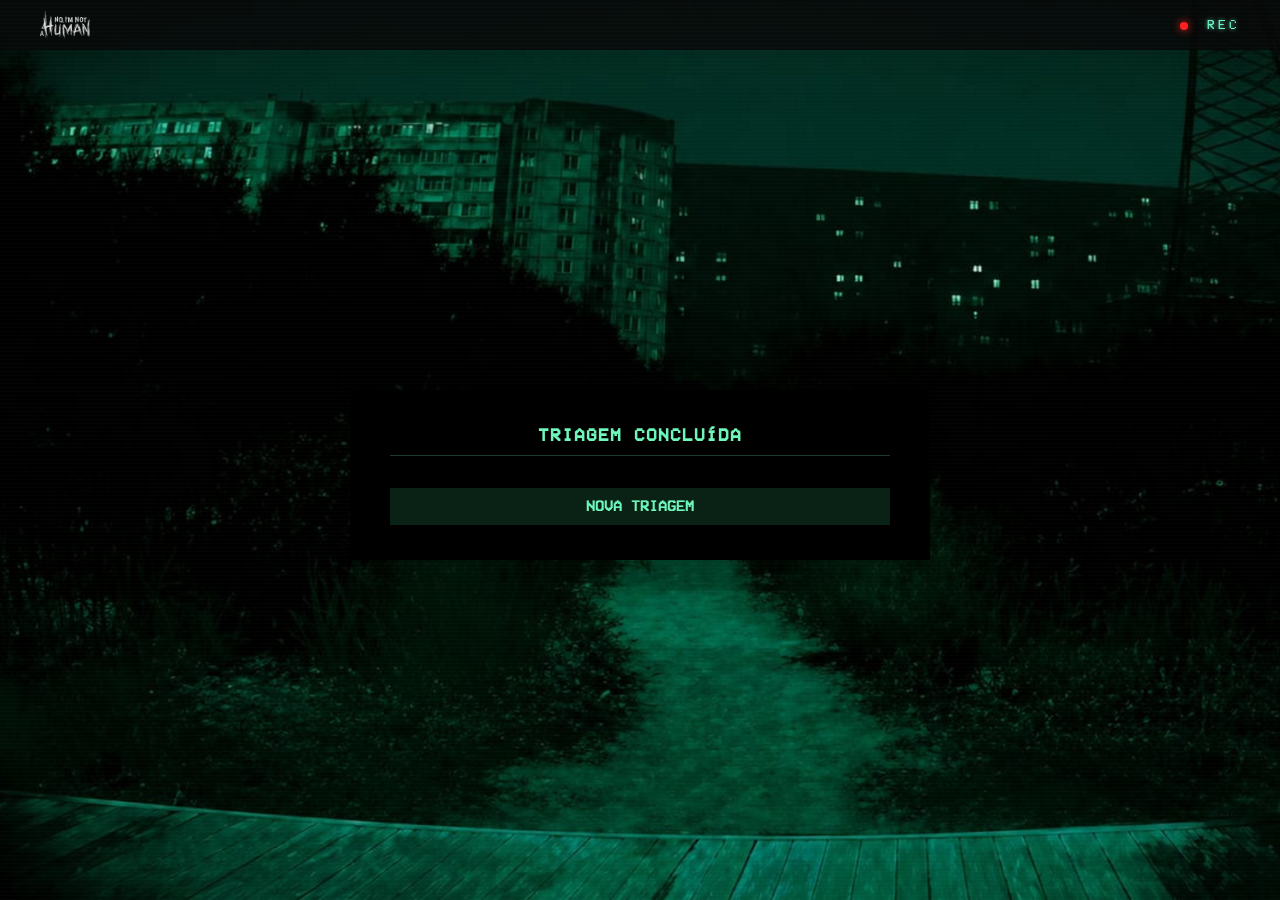
<file: resultado.html>
<!DOCTYPE html>
<html lang="pt-BR">

<head>
    <meta charset="UTF-8">
    <meta name="viewport" content="width=device-width, initial-scale=1.0">
    <link rel="stylesheet" href="/frontend/css/resultado.css">
    <title>No, I'm Not a Human - Diagnóstico</title>
</head>

<body>

    <header class="header-human">
        <img class="logo-imagem" src="/frontend/imagens/logo.png" alt="Logo de Identificação">
        <div class="status">
            <span class="rec"></span>
            REC
        </div>
    </header>

    <main class="container-pai">
        <section class="container-dialogo">
            <h2 class="titulo-painel">TRIAGEM CONCLUÍDA</h2>

            <button type="button" onclick="window.location.href='index.html'" class="btn-human">NOVA TRIAGEM</button>
        </section>
    </main>
</body>

</html>
</file>
<file: frontend/css/resultado.css>
* {
    margin: 0;
    padding: 0;
    box-sizing: border-box;
}

@font-face {
    font-family: 'VCR OSD Mono';
    src: url('/frontend/fonte/VCR_OSD_MONO_1.001.ttf') format('truetype');
}

html,
body {
    width: 100vw;
    height: 100vh;
    overflow: hidden;
}

body {
    font-family: 'VCR OSD Mono', monospace;
    font-size: 14px;
    color: #6ef6bb;
    background-color: #000;
    background-image: url('/frontend/imagens/background.png');
    background-size: cover;
    background-position: center;
    background-repeat: no-repeat;
    position: relative;
}

.header-human {
    width: 100%;
    height: 50px;
    display: flex;
    align-items: center;
    justify-content: space-between;
    padding: 0 40px;
    background-color: rgba(8, 9, 9, 0.85);
    z-index: 10;
}

.header-human::before {
    content: "";
    position: absolute;
    inset: 0;
    background: repeating-linear-gradient(to bottom,
            transparent 0px,
            transparent 3px,
            rgba(255, 255, 255, 0.025) 4px);
    pointer-events: none;
}

.logo-imagem {
    position: relative;
    z-index: 2;
    width: 50px;
    height: auto;
    filter: brightness(0.85) contrast(1.2);
}

.status {
    position: relative;
    z-index: 2;
    font-size: 13px;
    letter-spacing: 3px;
    color: #6ef6bb;
    text-shadow: 0 0 4px rgba(111, 227, 204, 0.9);
}

.rec {
    display: inline-block;
    width: 8px;
    height: 8px;
    margin-right: 8px;
    background: #ff2020;
    border-radius: 50%;
    box-shadow: 0 0 8px #ff2020;
    animation: blink 1.2s infinite;
}

.container-pai {
    position: absolute;
    top: 50px;
    left: 0;
    width: 100vw;
    height: calc(100vh - 50px);
    display: flex;
    justify-content: center;
    align-items: center;
    padding: 0 20px;
}

.container-dialogo {
    position: relative;
    z-index: 2;
    width: 580px;
    max-height: calc(100vh - 80px);
    background-color: #000000;
    padding: 35px 40px;
    display: flex;
    flex-direction: column;
    align-items: center;
    text-align: center;
    gap: 22px;
}

.titulo-painel {
    font-size: 18px;
    color: #6ef6bb;
    border-bottom: 1px solid #1c3d2b;
    padding-bottom: 10px;
    letter-spacing: 1px;
    width: 100%;
}

.btn-human {
    width: 100%;
    border: none;
    padding: 10px;
    margin-top: 10px;
    background-color: #0a2115;
    color: #6ef6bb;
    font-family: 'VCR OSD Mono', monospace;
    font-size: 15px;
    font-weight: bold;
    cursor: pointer;
    transition: all 0.2s ease-in-out;
}

.btn-human:hover {
    background-color: #6ef6bb;
    color: #000000;
}

@keyframes blink {

    0%,
    40% {
        opacity: 1;
    }

    41%,
    100% {
        opacity: 0.2;
    }
}

@media (max-width: 1024px) {
    .container-scanner {
        left: 5%;
        height: 100%;
        bottom: -40px;
    }

    .container-dialogo {
        width: 380px;
    }
}

@media (max-width: 768px) {

    html,
    body {
        overflow-y: auto;
        height: auto;
    }

    .container-pai {
        position: relative;
        height: auto;
        flex-direction: column;
        padding: 20px 15px;
    }

    .container-scanner {
        position: relative;
        left: 0;
        bottom: 0;
        height: 300px;
    }

    .container-dialogo {
        width: 100%;
        max-width: 450px;
    }
}
</file>
